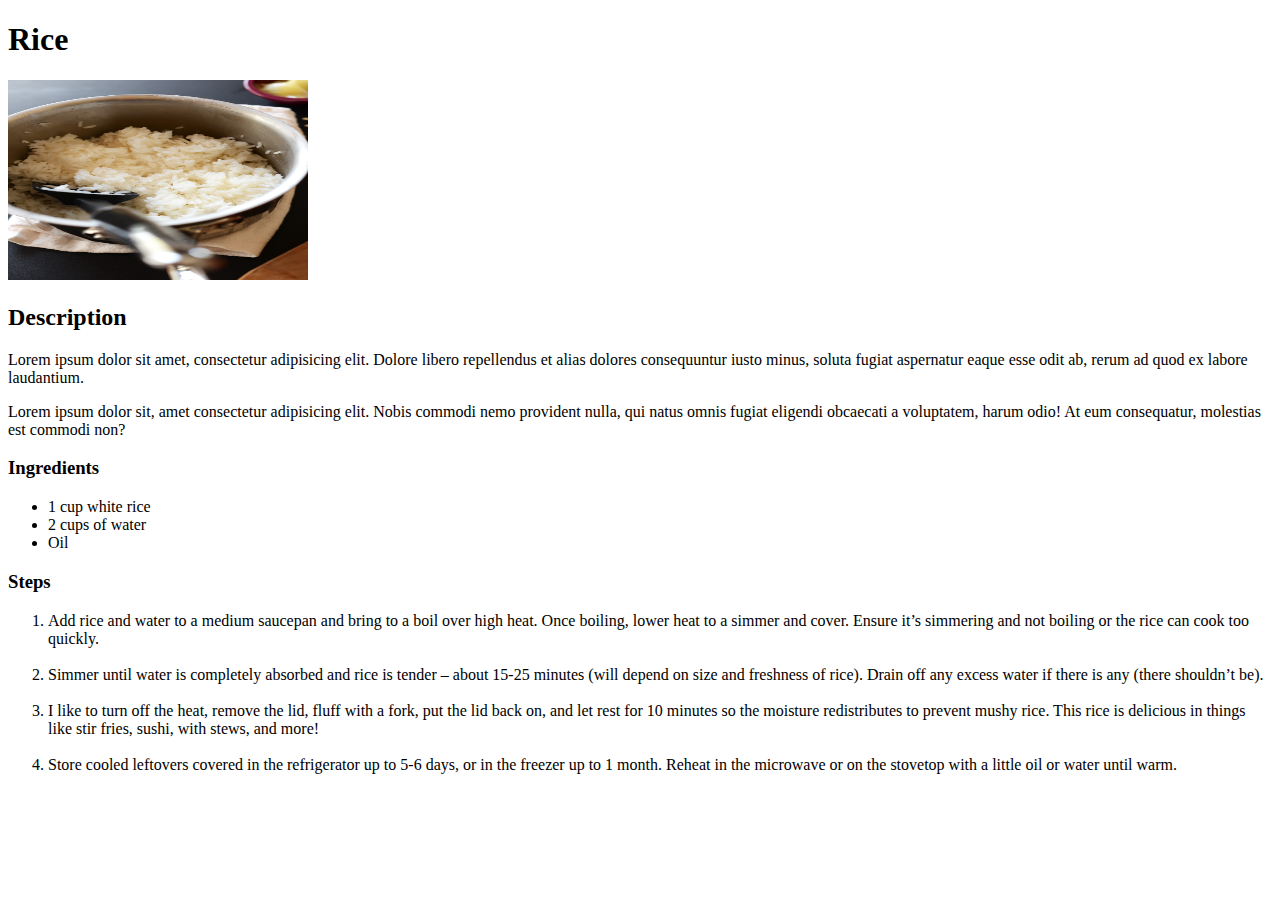
<file: recipes/rice.html>
<!DOCTYPE html>
<html lang="en">
<head>
    <meta charset="UTF-8">
    <meta name="viewport" content="width=device-width, initial-scale=1.0">
    <title>Rice</title>
</head>
<body>
    <h1>Rice</h1>
    <img src="../assets/rice.jpg" alt="Rice" height="200" width="300"><br>
    <h2>Description</h2>
    <p>Lorem ipsum dolor sit amet, consectetur adipisicing elit. Dolore libero repellendus et alias dolores consequuntur iusto minus, soluta fugiat aspernatur eaque esse odit ab, rerum ad quod ex labore laudantium.</p>

    <p>Lorem ipsum dolor sit, amet consectetur adipisicing elit. Nobis commodi nemo provident nulla, qui natus omnis fugiat eligendi obcaecati a voluptatem, harum odio! At eum consequatur, molestias est commodi non?</p>


    <h3>Ingredients</h3>
    <ul>
        <li>1 cup white rice</li>
        <li>2 cups of water</li>
        <li>Oil</li>
    </ul>

    <h3>Steps</h3>
    <ol>
        <li>Add rice and water to a medium saucepan and bring to a boil over high heat. Once boiling, lower heat to a simmer and cover. Ensure it’s simmering and not boiling or the rice can cook too quickly.</li><br>
        <li>Simmer until water is completely absorbed and rice is tender – about 15-25 minutes (will depend on size and freshness of rice). Drain off any excess water if there is any (there shouldn’t be).</li><br>
        <li>I like to turn off the heat, remove the lid, fluff with a fork, put the lid back on, and let rest for 10 minutes so the moisture redistributes to prevent mushy rice. This rice is delicious in things like stir fries, sushi, with stews, and more!</li><br>
        <li>Store cooled leftovers covered in the refrigerator up to 5-6 days, or in the freezer up to 1 month. Reheat in the microwave or on the stovetop with a little oil or water until warm.</li>
    </ol>
</body>
</html>
</file>
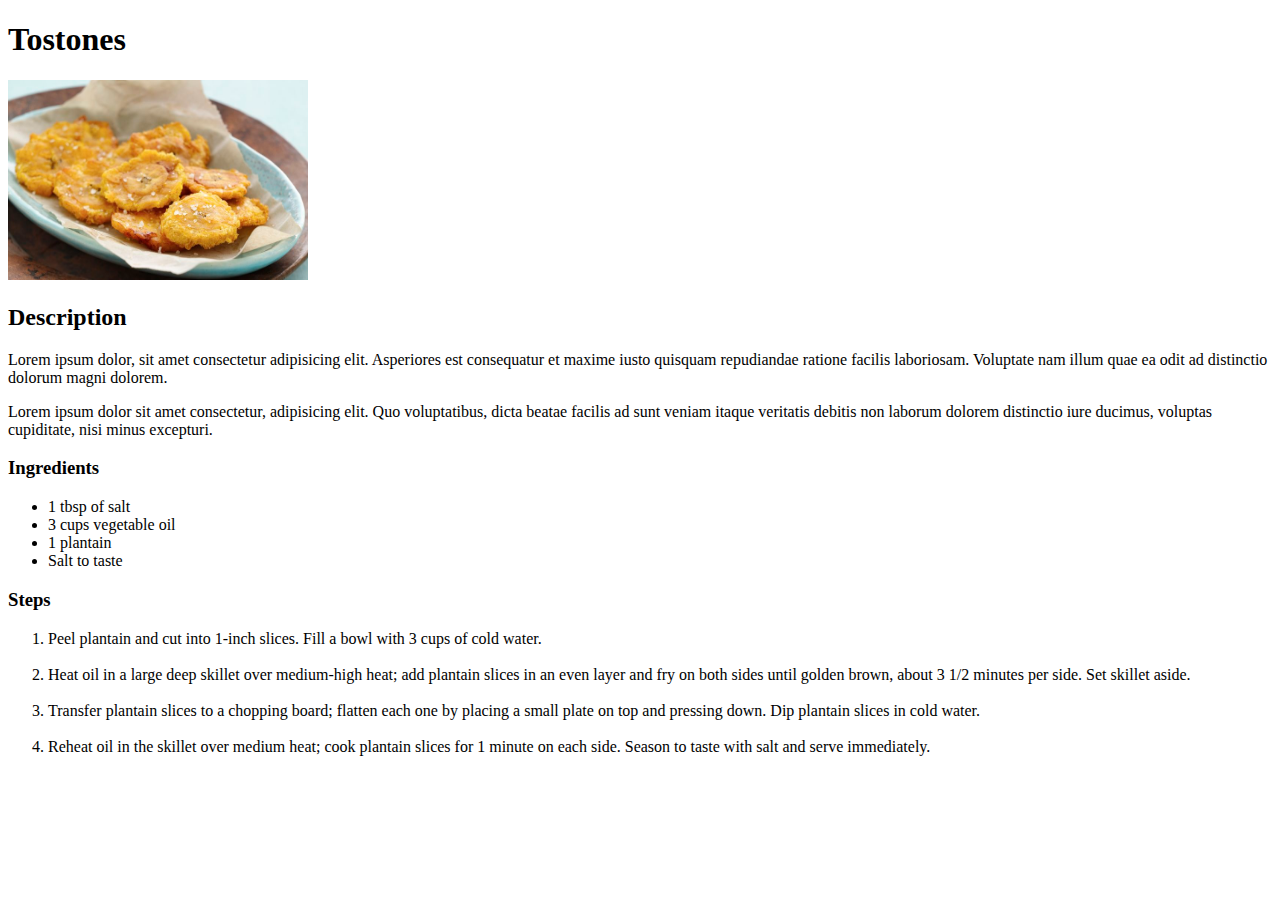
<file: recipes/tostones.html>
<!DOCTYPE html>
<html lang="en">
<head>
    <meta charset="UTF-8">
    <meta name="viewport" content="width=device-width, initial-scale=1.0">
    <title>Tostones</title>
</head>
<body>
    <h1>Tostones</h1>
    <img src="../assets/tostones.jpeg" alt="Lasagna" height="200" width="300"><br>
    <h2>Description</h2>

    <p>Lorem ipsum dolor, sit amet consectetur adipisicing elit. Asperiores est consequatur et maxime iusto quisquam repudiandae ratione facilis laboriosam. Voluptate nam illum quae ea odit ad distinctio dolorum magni dolorem.</p>
    
    <p>Lorem ipsum dolor sit amet consectetur, adipisicing elit. Quo voluptatibus, dicta beatae facilis ad sunt veniam itaque veritatis debitis non laborum dolorem distinctio iure ducimus, voluptas cupiditate, nisi minus excepturi.</p>
    <h3>Ingredients</h3>
    <ul>
        <li>1 tbsp of salt</li>
        <li>3 cups vegetable oil</li>
        <li>1 plantain</li>
        <li>Salt to taste</li>
    </ul>

    <h3>Steps</h3>
    <ol>
        <li> Peel plantain and cut into 1-inch slices. Fill a bowl with 3 cups of cold water. </li><br>
        <li>Heat oil in a large deep skillet over medium-high heat; add plantain slices in an even layer and fry on both sides until golden brown, about 3 1/2 minutes per side. Set skillet aside. </li><br>
        <li> Transfer plantain slices to a chopping board; flatten each one by placing a small plate on top and pressing down. Dip plantain slices in cold water. </li><br>
        <li>Reheat oil in the skillet over medium heat; cook plantain slices for 1 minute on each side. Season to taste with salt and serve immediately. </li>
    </ol>
</body>
</html>
</file>
